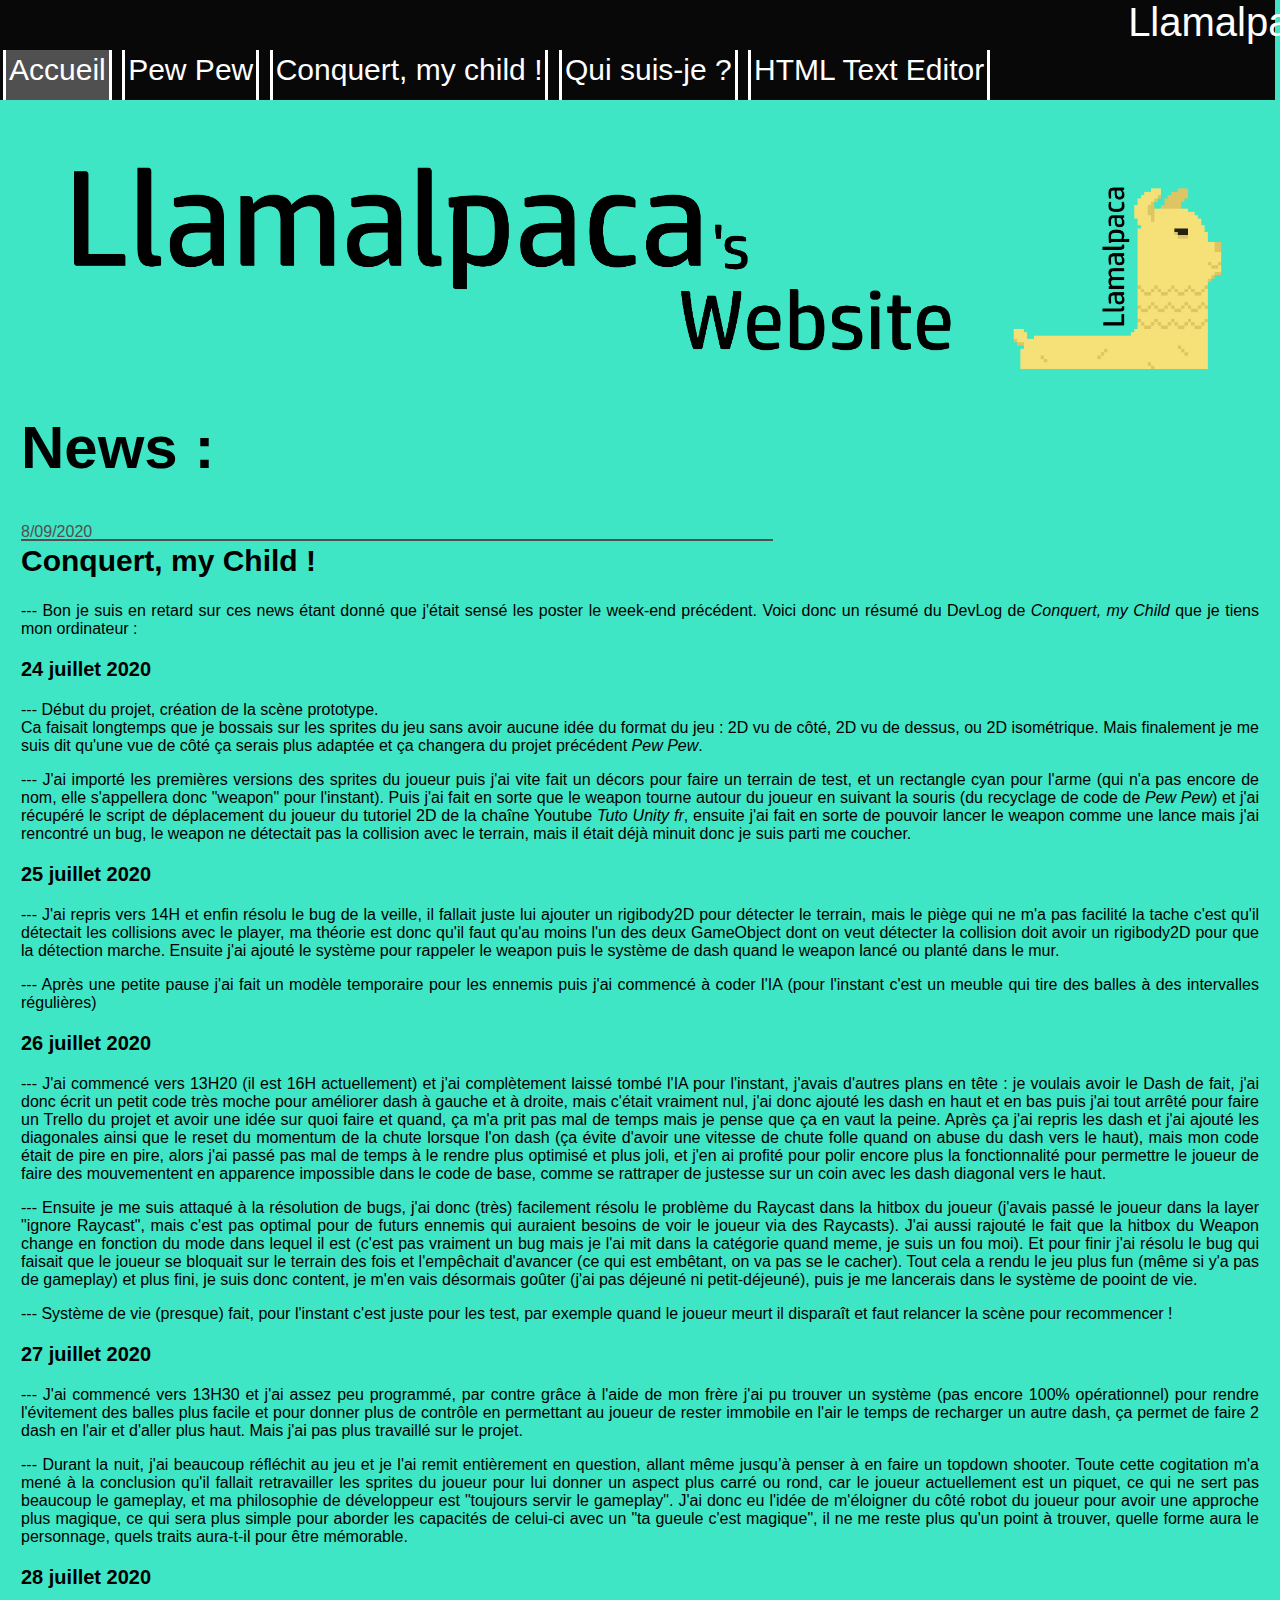
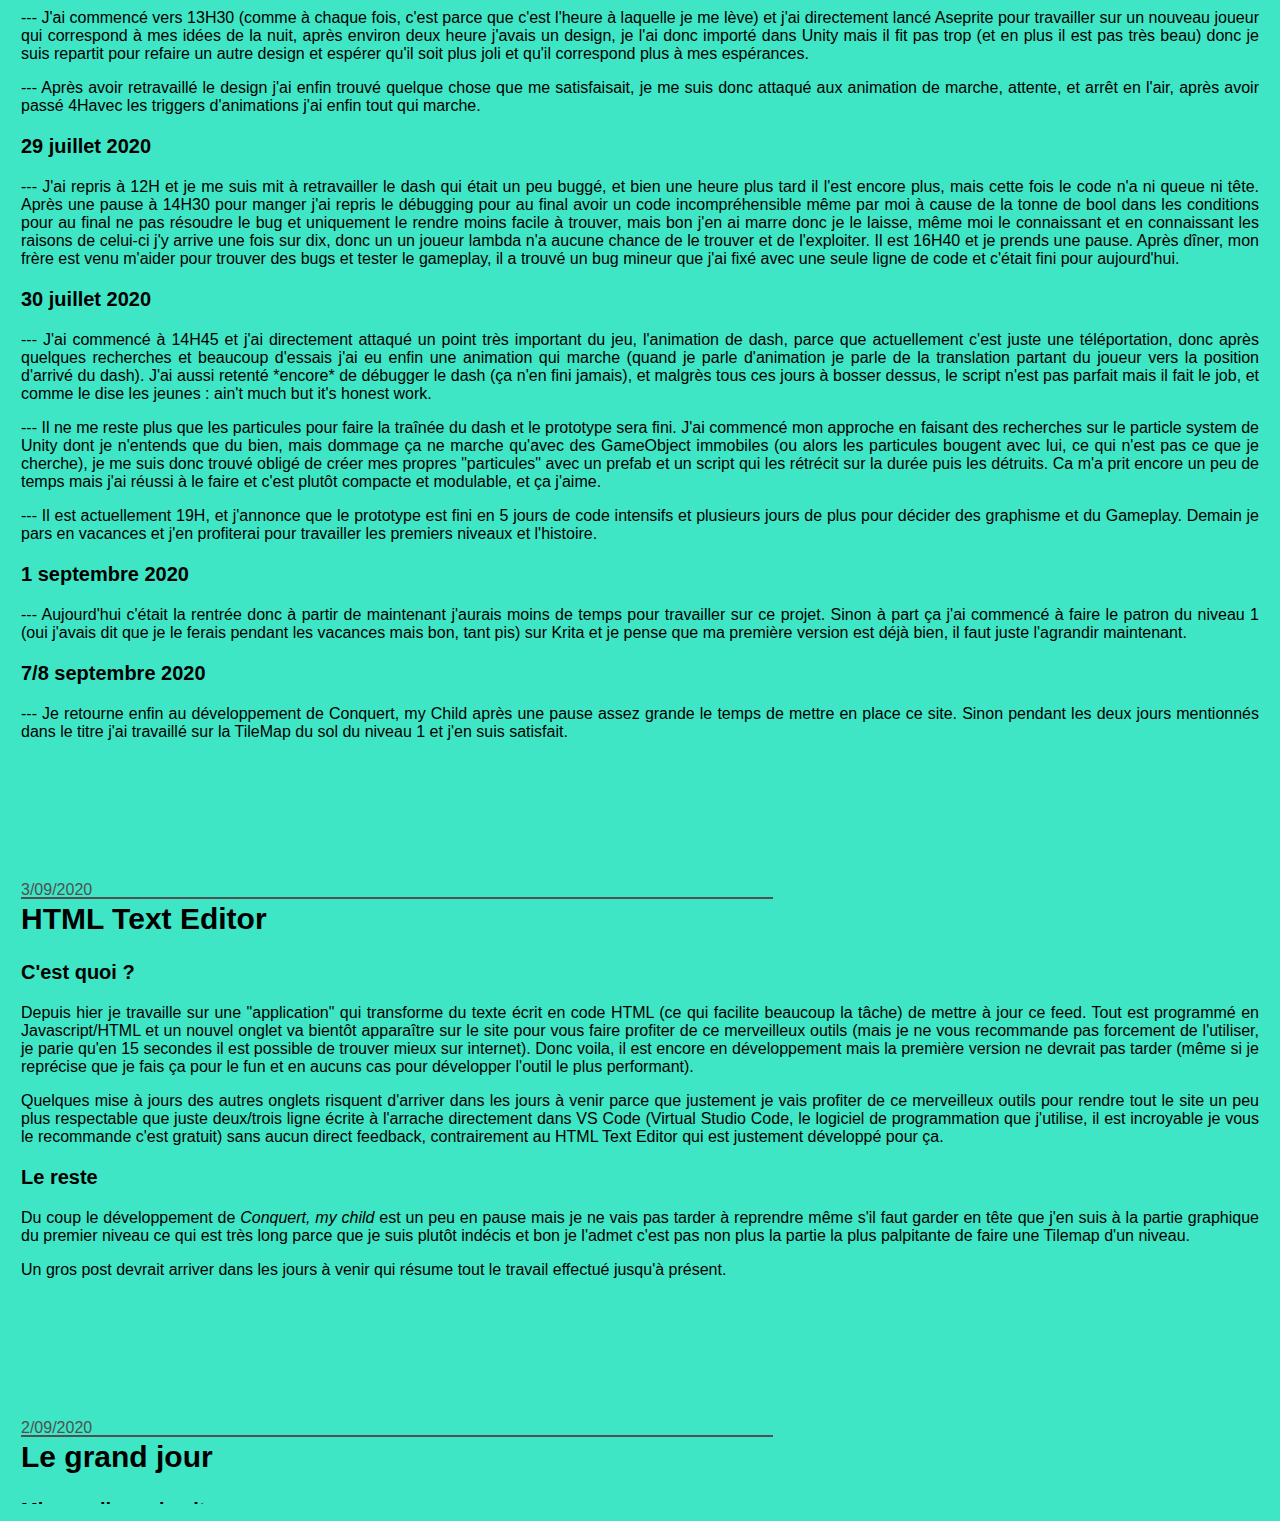
<file: index.html>
<!doctype html>
<html lang="en"> <!--Le premier à mettre "fr" ici est un homme mort-->
<head>
    <!--Setup des bases, dans l'ordre : 
        -Jquery, pour le Javascrpit (c'est une library INDISPENSABLE)
        -La mise en place de l'encodage ASCII (je crois, en vrai je suis pas sur mais UTF-8 quoi, tu les veux tes accents ou pas ?)
        -L'importation du CSS
        -L'importation du Javascript-->
    <script src="https://code.jquery.com/jquery-1.10.2.js"></script>
    <meta charset="utf-8">
    <link rel="stylesheet" href="CSS/style.css">
    <script type="text/javascript" src="Javascript/javascript.js"></script>

    <link rel="icon" href="CSS/Images/favicon.png">
    
    <title>Llamalpaca</title>

</head>
<body>

    


    <div id="blackBox">
        <div id="titleUp">Llamalpaca</div>
        <!--Tous les onglets : 
            -Accueil
            -Pew Pew
            -Conquert, my child !
            -Qui suis-je
            --->
        <span class="onglet_0 onglet" id="onglet_accueil" onclick="javascript:change_onglet('accueil');">Accueil</span>
        <span class="onglet_0 onglet" id="onglet_PewPew" onclick="javascript:change_onglet('PewPew');">Pew Pew</span>
        <span class="onglet_0 onglet" id="onglet_CMC!" onclick="javascript:change_onglet('CMC!');">Conquert, my child !</span>
        <span class="onglet_0 onglet" id="onglet_quiSuisJe" onclick="javascript:change_onglet('quiSuisJe');">Qui suis-je ?</span>
        <span class="onglet_0 onglet" id="onglet_HTE" onclick="javascript:change_onglet('HTE');">HTML Text Editor</span>
    </div>

    
    
    <!--Contenu correspondant aux onglets, ici c'est pour l'onglet ACCUEIL-->
    <div class="contenu_onglet" id="contenu_onglet_accueil">            
        <object type="text/html" data="accueil.html" width="100%" height="3000px"></object>
    </div>

    <!--Contenu correspondant aux onglets, ici c'est pour l'onglet PEW PEW-->
    <div class="contenu_onglet" id="contenu_onglet_PewPew">      
        <object type="text/html" data="PewPew.html" width="100%" height="600px"></object>
    </div>

    <!--Contenu correspondant aux onglets, ici c'est pour l'onglet CONQUERT, MY CHILD !-->
    <div class="contenu_onglet" id="contenu_onglet_CMC!">           
        <object type="text/html" data="CMC.html" width="100%" height="600px"></object>
    </div>

    <!--Contenu correspondant aux onglets, ici c'est pour l'onglet QUI SUIS-JE-->
    <div class="contenu_onglet" id="contenu_onglet_quiSuisJe">             
        <object type="text/html" data="quiSuisJe.html" width="100%" height="600px"></object>
    </div>

    <!--Contenu correspondant aux onglets, ici c'est pour l'onglet HTML TEXT EDITOR-->
    <div class="contenu_onglet" id="contenu_onglet_HTE">             
        <object type="text/html" data="HTE.html" width="100%" height="1000px"></object>
    </div>


    
    
    <script type="text/javascript"> //Fait en sorte que la page d'accueil soit justement l'accueil
        var anc_onglet = 'accueil';
        change_onglet(anc_onglet);
    </script>

</body>
<!--Créé par Anatrolll, script des onglets par Ybouane-->
</html>
</file>
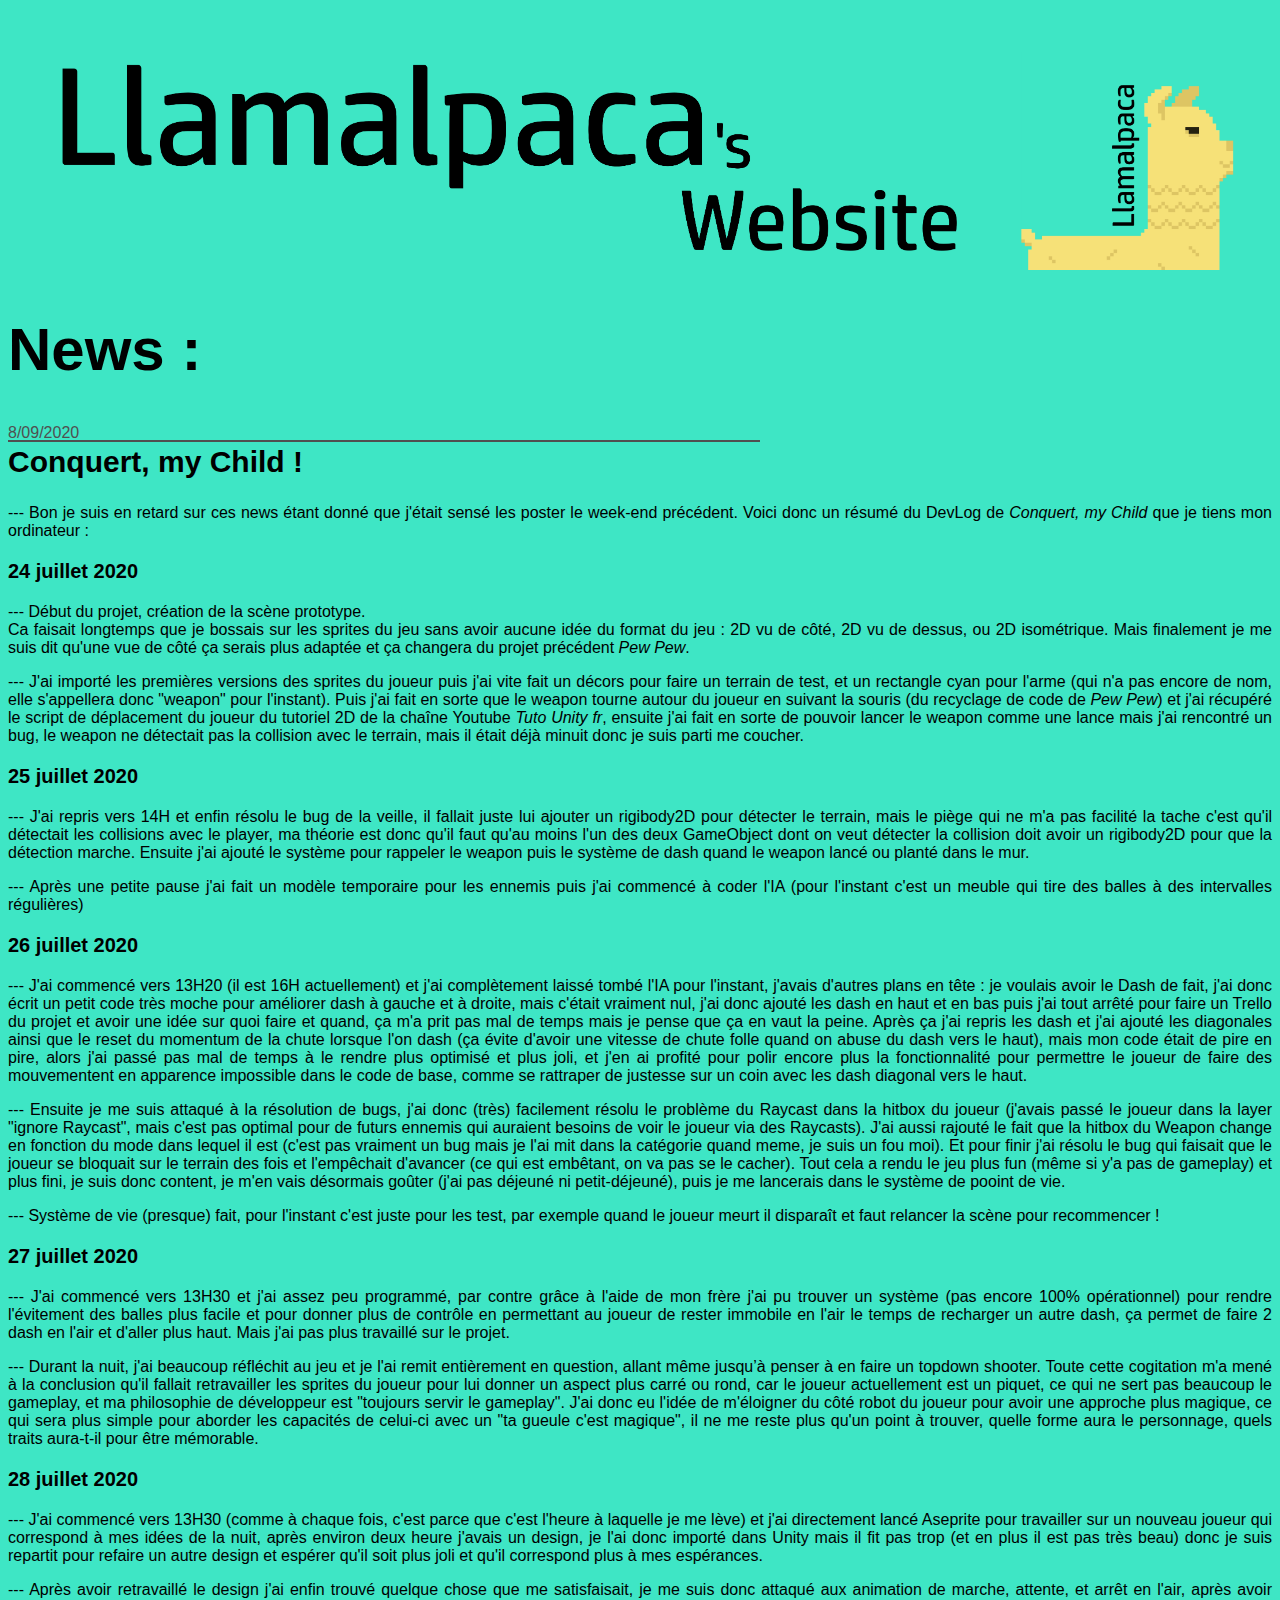
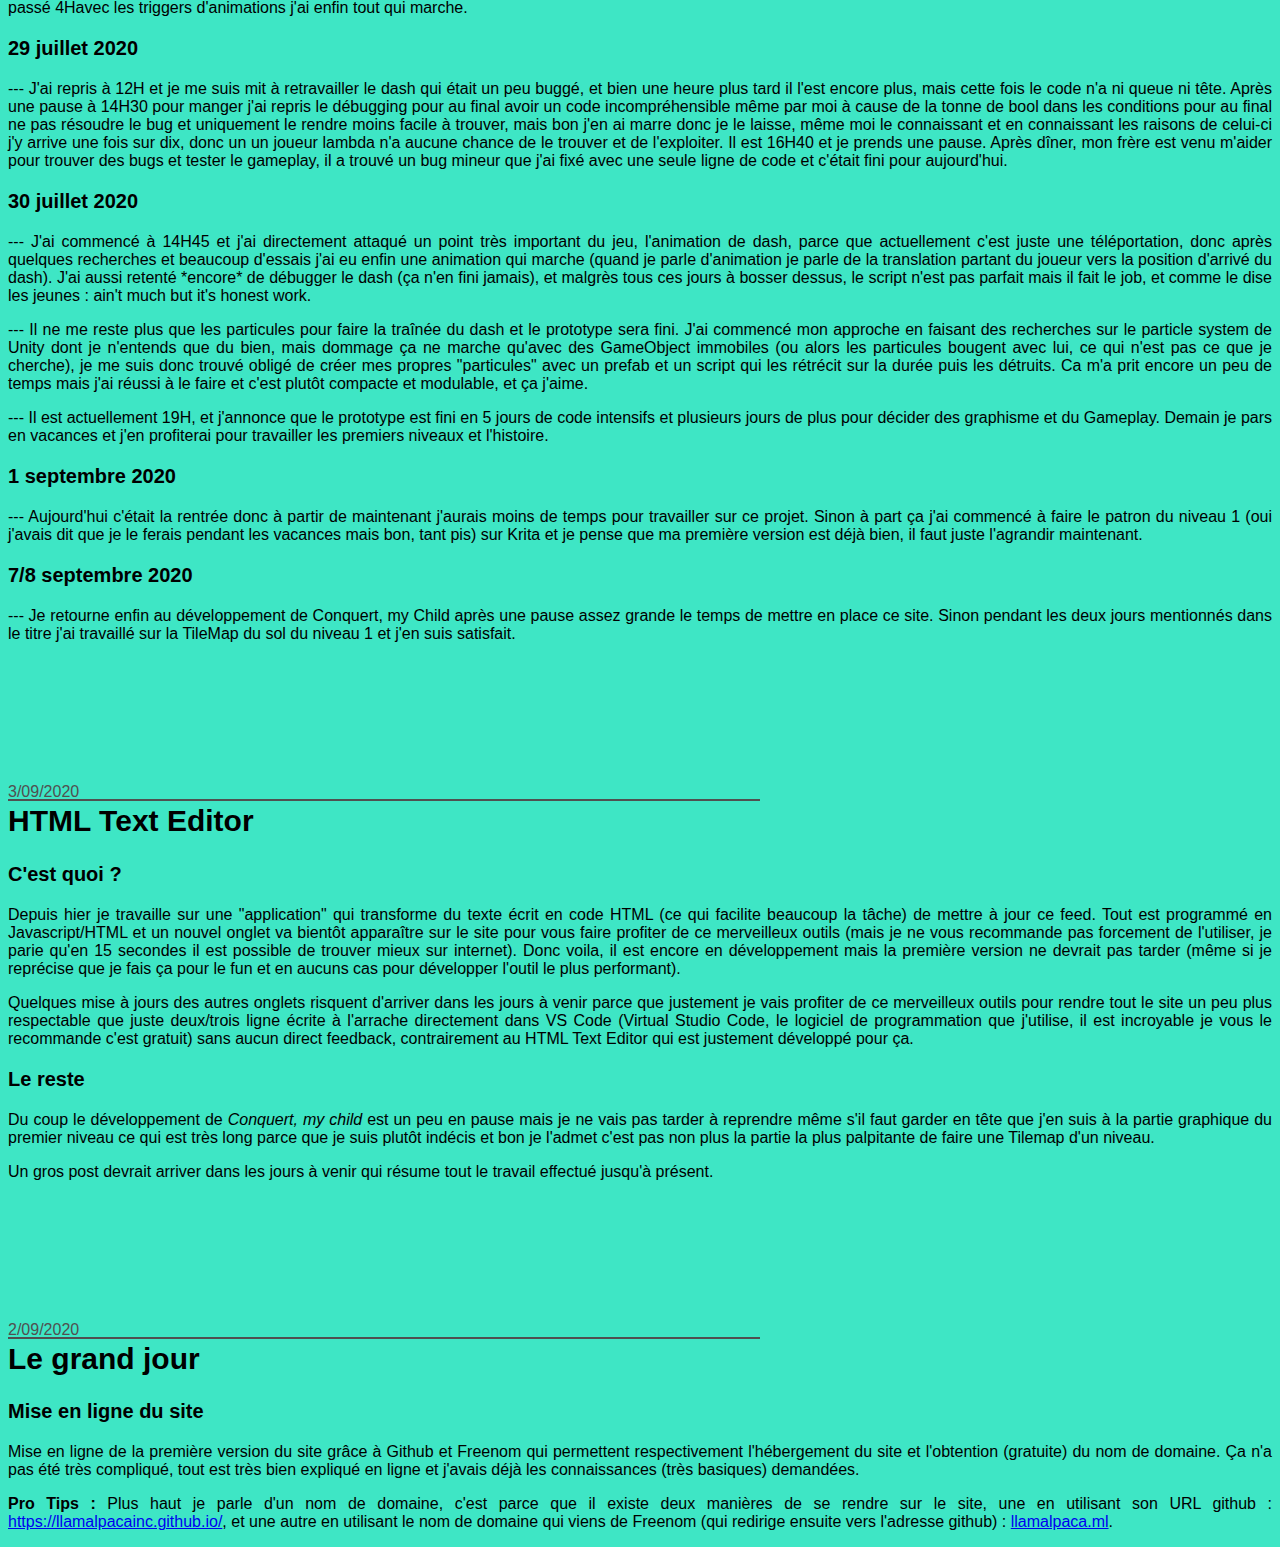
<file: accueil.html>
<!doctype html>
<html lang="en">
<head>
    <link rel="stylesheet" href="CSS/style.css">
</head>
<body>
    <div class="tilt" id="status" ><h3 id="splash" class="pop" onclick="splashText()"></h3></div> <!--Le splash text-->
    <img src="CSS/Images/couverture.png" alt="titre Llamalpaca"/> <!--Image de couverture-->


    <h1>News :</h1>

    <!--=========================================POST DU 8 SEPTEMBRE 2020=========================================-->
    <p class='date'>8/09/2020</h1>
    <hr color='#505050' width=750 align='left'>
    <h2 class='newsTitle'>Conquert, my Child !</h2>
    <p>--- Bon je suis en retard sur ces news étant donné que j'était sensé les poster le week-end précédent. Voici donc un résumé du DevLog de <i>Conquert, my Child</i> que je tiens mon ordinateur :</p>

    <h3>24 juillet 2020 </h3>
    <p>--- Début du projet, création de la scène prototype. <br/> Ca faisait longtemps que je bossais sur les sprites du jeu sans avoir aucune idée du format du jeu : 2D vu de côté, 2D vu de dessus, ou 2D isométrique. Mais finalement je me suis dit qu'une vue de côté ça serais plus adaptée et ça changera du projet précédent <i>Pew Pew</i>.
    </p>
    <p>--- J'ai importé les premières versions des sprites du joueur puis j'ai vite fait un décors pour faire un terrain de test, et un rectangle cyan pour l'arme (qui n'a pas encore de nom, elle s'appellera donc "weapon" pour l'instant). Puis j'ai fait en sorte que le weapon tourne autour du joueur en suivant la souris (du recyclage de code de <i>Pew Pew</i>) et j'ai récupéré le script de déplacement du joueur du tutoriel 2D de la chaîne Youtube <i>Tuto Unity fr</i>, ensuite j'ai fait en sorte de pouvoir lancer le weapon comme une lance mais j'ai rencontré un bug, le weapon ne détectait pas la collision avec le terrain, mais il était déjà minuit donc je suis parti me coucher.</p>
    
    <h3>25 juillet 2020</h3>
    <p>--- J'ai repris vers 14H et enfin résolu le bug de la veille, il fallait juste lui ajouter un rigibody2D pour détecter le terrain, mais le piège qui ne m'a pas facilité la tache c'est qu'il détectait les collisions avec le player, ma théorie est donc qu'il faut qu'au moins l'un des deux GameObject dont on veut détecter la collision doit avoir un rigibody2D pour que la détection marche. Ensuite j'ai ajouté le système pour rappeler le weapon puis le système de dash quand le weapon lancé ou planté dans le mur.</p>
    <p>--- Après une petite pause j'ai fait un modèle temporaire pour les ennemis puis j'ai commencé à coder l'IA (pour l'instant c'est un meuble qui tire des balles à des intervalles régulières)</p>
    
    <h3>26 juillet 2020</h3>
    <p>--- J'ai commencé vers 13H20 (il est 16H actuellement) et j'ai complètement laissé tombé l'IA pour l'instant, j'avais d'autres plans en tête : je voulais avoir le Dash de fait, j'ai donc écrit un petit code très moche pour améliorer dash à gauche et à droite, mais c'était vraiment nul, j'ai donc ajouté les dash en haut et en bas puis j'ai tout arrêté pour faire un Trello du projet et avoir une idée sur quoi faire et quand, ça m'a prit pas mal de temps mais je pense que ça en vaut la peine. Après ça j'ai repris les dash et j'ai ajouté les diagonales ainsi que le reset du momentum de la chute lorsque l'on dash (ça évite d'avoir une vitesse de chute folle quand on abuse du dash vers le haut), mais mon code était de pire en pire, alors j'ai passé pas mal de temps à le rendre plus optimisé et plus joli, et j'en ai profité pour polir encore plus la fonctionnalité pour permettre le joueur de faire des mouvementent en apparence impossible dans le code de base, comme se rattraper de justesse sur un coin avec les dash diagonal vers le haut.</p>
    <p>--- Ensuite je me suis attaqué à la résolution de bugs, j'ai donc (très) facilement résolu le problème du Raycast dans la hitbox du joueur (j'avais passé le joueur dans la layer "ignore Raycast", mais c'est pas optimal pour de futurs ennemis qui auraient besoins de voir le joueur via des Raycasts). J'ai aussi rajouté le fait que la hitbox du Weapon change en fonction du mode dans lequel il est (c'est pas vraiment un bug mais je l'ai mit dans la catégorie quand meme, je suis un fou moi). Et pour finir j'ai résolu le bug qui faisait que le joueur se bloquait sur le terrain des fois et l'empêchait d'avancer (ce qui est embêtant, on va pas se le cacher). Tout cela a rendu le jeu plus fun (même si y'a pas de gameplay) et plus fini, je suis donc content, je m'en vais désormais goûter (j'ai pas déjeuné ni petit-déjeuné), puis je me lancerais dans le système de pooint de vie.</p>
    <p>--- Système de vie (presque) fait, pour l'instant c'est juste pour les test, par exemple quand le joueur meurt il disparaît et faut relancer la scène pour recommencer !</p>
    
    <h3>27 juillet 2020</h3>
    <p>--- J'ai commencé vers 13H30 et j'ai assez peu programmé, par contre grâce à l'aide de mon frère j'ai pu trouver un système (pas encore 100% opérationnel) pour rendre l'évitement des balles plus facile et pour donner plus de contrôle en permettant au joueur de rester immobile en l'air le temps de recharger un autre dash, ça permet de faire 2 dash en l'air et d'aller plus haut. Mais j'ai pas plus travaillé sur le projet.</p>
    <p>--- Durant la nuit, j'ai beaucoup réfléchit au jeu et je l'ai remit entièrement en question, allant même jusqu’à penser à en faire un topdown shooter. Toute cette cogitation m'a mené à la conclusion qu'il fallait retravailler les sprites du joueur pour lui donner un aspect plus carré ou rond, car le joueur actuellement est un piquet, ce qui ne sert pas beaucoup le gameplay, et ma philosophie de développeur est "toujours servir le gameplay". J'ai donc eu l'idée de m'éloigner du côté robot du joueur pour avoir une approche plus magique, ce qui sera plus simple pour aborder les capacités de celui-ci avec un "ta gueule c'est magique", il ne me reste plus qu'un point à trouver, quelle forme aura le personnage, quels traits aura-t-il pour être mémorable.</p>
    
    <h3>28 juillet 2020</h3>
    <p>--- J'ai commencé vers 13H30 (comme à chaque fois, c'est parce que c'est l'heure à laquelle je me lève) et j'ai directement lancé Aseprite pour travailler sur un nouveau joueur qui correspond à mes idées de la nuit, après environ deux heure j'avais un design, je l'ai donc importé dans Unity mais il fit pas trop (et en plus il est pas très beau) donc je suis repartit pour refaire un autre design et espérer qu'il soit plus joli et qu'il correspond plus à mes espérances.</p>
    <p>--- Après avoir retravaillé le design j'ai enfin trouvé quelque chose que me satisfaisait, je me suis donc attaqué aux animation de marche, attente, et arrêt en l'air, après avoir passé 4Havec les triggers d'animations j'ai enfin tout qui marche.</p>
    
    <h3>29 juillet 2020</h3>
    <p>--- J'ai repris à 12H et je me suis mit à retravailler le dash qui était un peu buggé, et bien une heure plus tard il l'est encore plus, mais cette fois le code n'a ni queue ni tête. Après une pause à 14H30 pour manger j'ai repris le débugging pour au final avoir un code incompréhensible même par moi à cause de la tonne de bool dans les conditions pour au final ne pas résoudre le bug et uniquement le rendre moins facile à trouver, mais bon j'en ai marre donc je le laisse, même moi le connaissant et en connaissant les raisons de celui-ci j'y arrive une fois sur dix, donc un un joueur lambda n'a aucune chance de le trouver et de l'exploiter. Il est 16H40 et je prends une pause. Après dîner, mon frère est venu m'aider pour trouver des bugs et tester le gameplay, il a trouvé un bug mineur que j'ai fixé avec une seule ligne de code et c'était fini pour aujourd'hui.</p>
    
    <h3>30 juillet 2020</h3>
    <p>--- J'ai commencé à 14H45 et j'ai directement attaqué un point très important du jeu, l'animation de dash, parce que actuellement c'est juste une téléportation, donc après quelques recherches et beaucoup d'essais j'ai eu enfin une animation qui marche (quand je parle d'animation je parle de la translation partant du joueur vers la position d'arrivé du dash). J'ai aussi retenté *encore* de débugger le dash (ça n'en fini jamais), et malgrès tous ces jours à bosser dessus, le script n'est pas parfait mais il fait le job, et comme le dise les jeunes : ain't much but it's honest work. </p>
    <p>--- Il ne me reste plus que les particules pour faire la traînée du dash et le prototype sera fini. J'ai commencé mon approche en faisant des recherches sur le particle system de Unity dont je n'entends que du bien, mais dommage ça ne marche qu'avec des GameObject immobiles (ou alors les particules bougent avec lui, ce qui n'est pas ce que je cherche), je me suis donc trouvé obligé de créer mes propres "particules" avec un prefab et un script qui les rétrécit sur la durée puis les détruits. Ca m'a prit encore un peu de temps mais j'ai réussi à le faire et c'est plutôt compacte et modulable, et ça j'aime.</p>
    <p>--- Il est actuellement 19H, et j'annonce que le prototype est fini en 5 jours de code intensifs et plusieurs jours de plus pour décider des graphisme et du Gameplay. Demain je pars en vacances et j'en profiterai pour travailler les premiers niveaux et l'histoire.</p>
    
    <h3>1 septembre 2020</h3>
    <p>--- Aujourd'hui c'était la rentrée donc à partir de maintenant j'aurais moins de temps pour travailler sur ce projet. Sinon à part ça j'ai commencé à faire le patron du niveau 1 (oui j'avais dit que je le ferais pendant les vacances mais bon, tant pis) sur Krita et je pense que ma première version est déjà bien, il faut juste l'agrandir maintenant.</p>
    
    <h3>7/8 septembre 2020</h3>
    <p>--- Je retourne enfin au développement de Conquert, my Child après une pause assez grande le temps de mettre en place ce site. Sinon pendant les deux jours mentionnés dans le titre j'ai travaillé sur la TileMap du sol du niveau 1 et j'en suis satisfait.</p>





    <br/>
    <br/>
    <br/>
    <br/>
    <br/>
    <br/>
    <!--=========================================POST DU 3 SEPTEMBRE 2020=========================================-->
    <p class='date'>3/09/2020</h1>
    <hr color='#505050' width=750 align='left'>
    <h2 class='newsTitle'>HTML Text Editor</h2>
    <h3>C'est quoi ?</h3>
    <p>
        Depuis hier je travaille sur une "application" qui transforme du texte écrit en code HTML (ce qui facilite beaucoup la tâche) de mettre à jour ce feed. Tout est programmé en Javascript/HTML et un nouvel onglet
        va bientôt apparaître sur le site pour vous faire profiter de ce merveilleux outils (mais je ne vous recommande pas forcement de l'utiliser, je parie qu'en 15 secondes il est possible de trouver mieux sur
        internet). Donc voila, il est encore en développement mais la première version ne devrait pas tarder (même si je reprécise que je fais ça pour le fun et en aucuns cas pour développer l'outil le plus performant).
    </p>
    <p>
        Quelques mise à jours des autres onglets risquent d'arriver dans les jours à venir parce que justement je vais profiter de ce merveilleux outils pour rendre tout le site un peu plus respectable que juste
        deux/trois ligne écrite à l'arrache directement dans VS Code (Virtual Studio Code, le logiciel de programmation que j'utilise, il est incroyable je vous le recommande c'est gratuit) sans aucun direct
        feedback, contrairement au HTML Text Editor qui est justement développé pour ça.
    </p>
    <h3>Le reste</h3>
    <p>
        Du coup le développement de <i>Conquert, my child</i> est un peu en pause mais je ne vais pas tarder à reprendre même s'il faut garder en tête que j'en suis à la partie graphique du premier niveau ce qui
        est très long parce que je suis plutôt indécis et bon je l'admet c'est pas non plus la partie la plus palpitante de faire une Tilemap d'un niveau.
    </p>
    <p>Un gros post devrait arriver dans les jours à venir qui résume tout le travail effectué jusqu'à présent.</p>



    <br/>
    <br/>
    <br/>
    <br/>
    <br/>
    <br/>
    <!--=========================================POST DU 2 SPETEMBRE 2020=========================================-->
    <p class="date">2/09/2020</p>
    <hr color="#505050" width="750px" align="left"> 
    <h2 class="newsTitle">Le grand jour</h2>
    <h3>Mise en ligne du site</h3>
    <p>
        Mise en ligne de la première version du site grâce à Github et Freenom qui permettent respectivement l'hébergement du site et l'obtention (gratuite) du nom de domaine. Ça n'a pas été très compliqué, tout est
        très bien expliqué en ligne et j'avais déjà les connaissances (très basiques) demandées.
    </p>
    <p>
        <b>Pro Tips :</b> Plus haut je parle d'un nom de domaine, c'est parce que il existe deux manières de se rendre sur le site, une en utilisant son URL github : <a href="https://llamalpacainc.github.io/" target="_blank">
        https://llamalpacainc.github.io/</a>, et une autre en utilisant le nom de domaine qui viens de Freenom (qui redirige ensuite vers l'adresse github) : <a href="http://llamalpaca.ml" target="_blank">llamalpaca.ml</a>.
    </p>
</body>
</html>
</file>
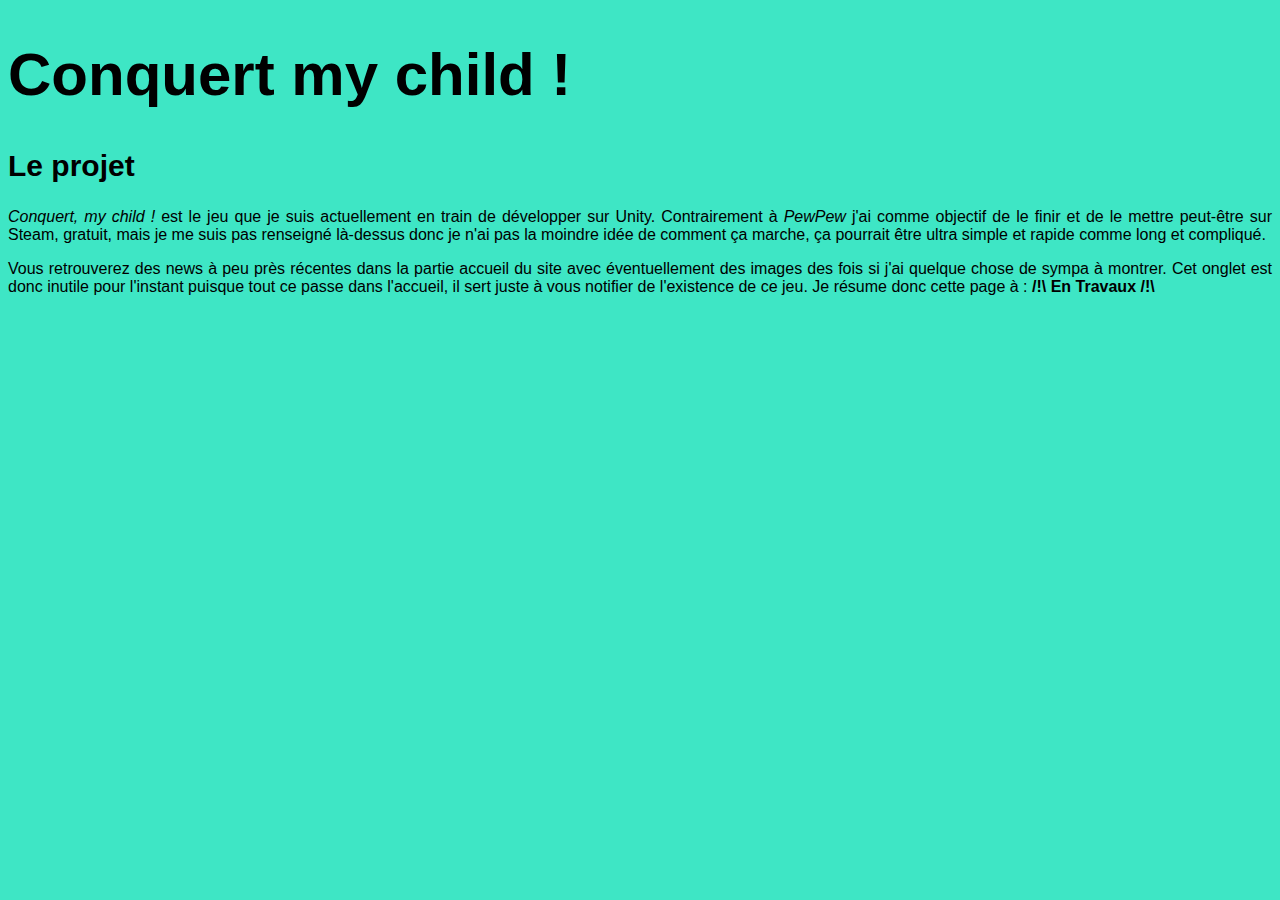
<file: CMC.html>
<!doctype html>
<html lang="en">
<head>
    <link rel="stylesheet" href="CSS/style.css">
</head>
<body>
    <h1>Conquert my child !</h1>
    <h2>Le projet</h2>
<p>
    <i>Conquert, my child !</i> est le jeu que je suis actuellement en train de développer sur Unity. Contrairement à <i>PewPew</i> j'ai comme objectif de le finir et de le mettre peut-être sur Steam, gratuit, mais
    je me suis pas renseigné là-dessus donc je n'ai pas la moindre idée de comment ça marche, ça pourrait être ultra simple et rapide comme long et compliqué.
</p>
<p>
    Vous retrouverez des news à peu près récentes dans la partie accueil du site avec éventuellement des images des fois si j'ai quelque chose de sympa à montrer. Cet onglet est donc inutile pour l'instant puisque
    tout ce passe dans l'accueil, il sert juste à vous notifier de l'existence de ce jeu. Je résume donc cette page à : <b>/!\ En Travaux /!\</b>
</p>
</body>
</html>
</file>
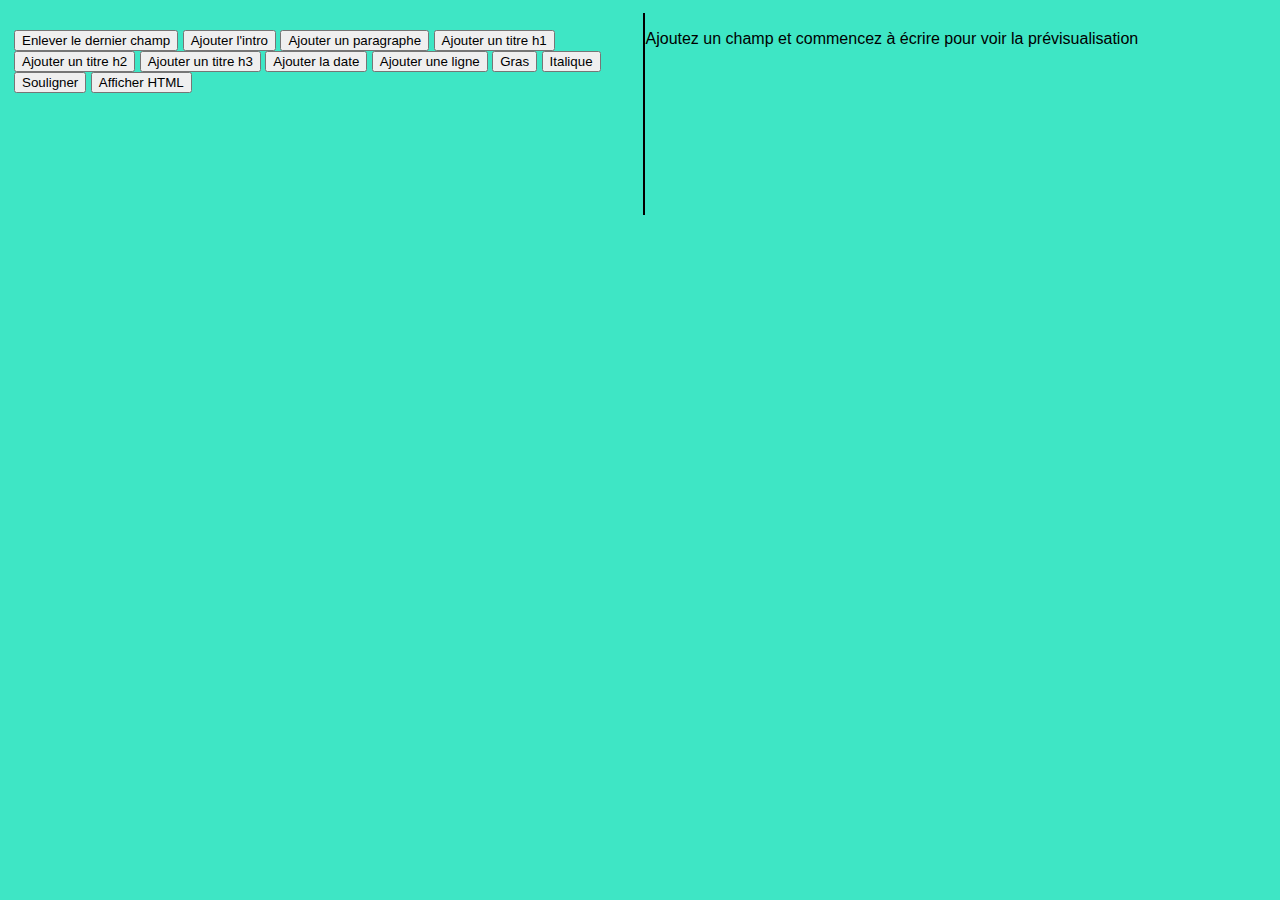
<file: HTE.html>
<!doctype html>
<html lang="en">

<head> 		
    <meta charset="utf-8">
    <link rel="stylesheet" href="CSS/style.css">
	<script type="text/javascript" src="Javascript/javascriptHTE.js"></script>
	<script type="text/javascript" src="http://ajax.googleapis.com/ajax/libs/jquery/3.0.0/jquery.min.js"></script>
</head>

<body>
	<table>
		<td>
			<p id="inputTD">
				<button onclick="removeLast()"> Enlever le dernier champ</button>
				<button onclick="addIntro()"> Ajouter l'intro </button>
				<button onclick="addInputP()"> Ajouter un paragraphe </button>
				<button onclick="addInputH1()"> Ajouter un titre h1 </button>
				<button onclick="addInputH2(false)"> Ajouter un titre h2 </button>
				<button onclick="addInputH3()"> Ajouter un titre h3 </button>
				<button onclick="addInputDate(false)"> Ajouter la date </button>
				<button onclick="addLine()"> Ajouter une ligne </button>
				<button onclick="addBold()"> Gras </button>
				<button onclick="addItalic()"> Italique </button>
				<button onclick="addUnderline()"> Souligner </button>
				<button onclick="showHTML()"> Afficher HTML </button>
			</p>
		</td>
		<td id="outputTD">
			<p id="toPrintPreview">Ajoutez un champ et commencez à écrire pour voir la prévisualisation</p>
			<div id="space"></div>
			<p id="toPrintRaw">Ajoutez un champ pour voir l'HTML</p>
		</td>
	</table>
	
	
</body>
</html>
</file>
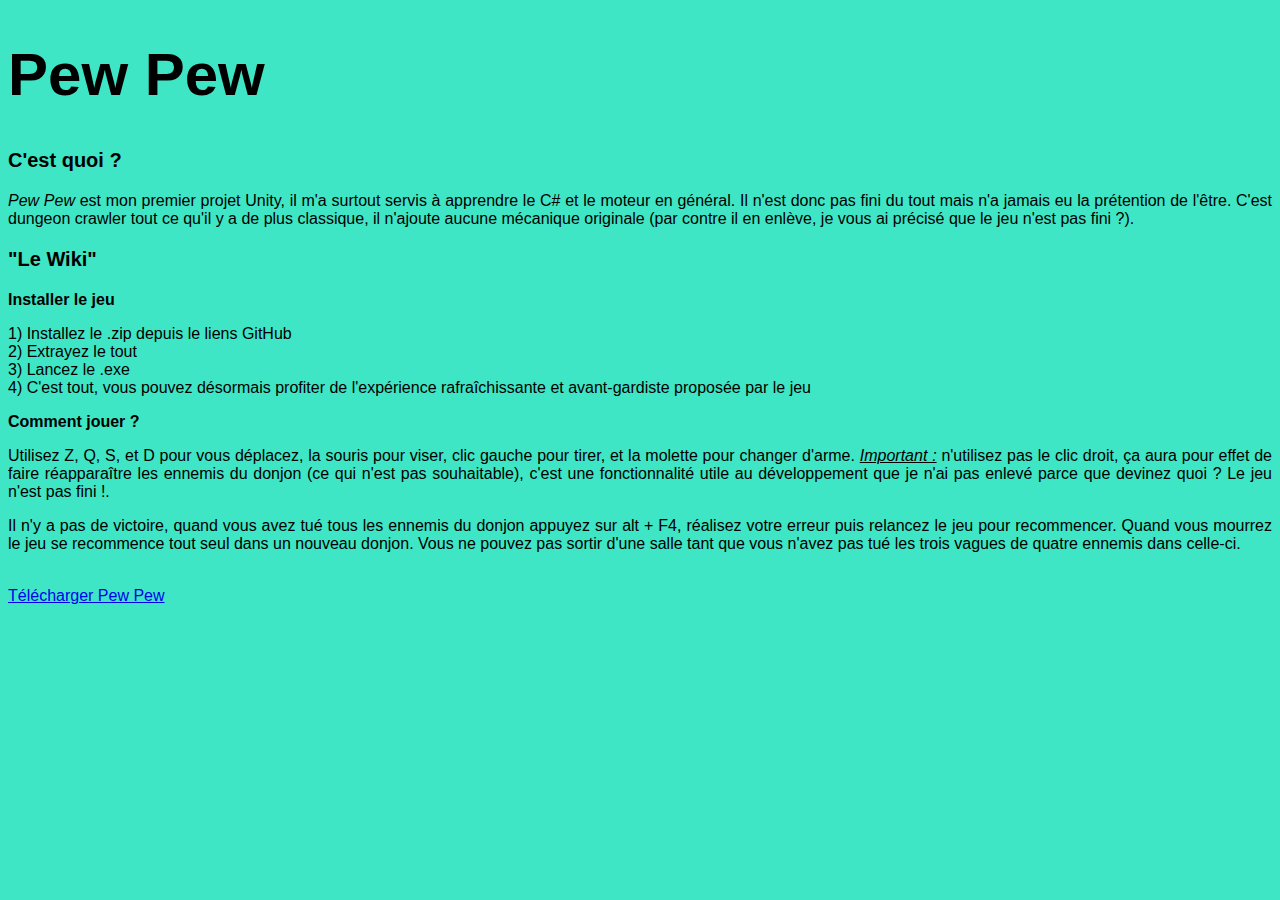
<file: PewPew.html>
<!doctype html>
<html lang="en">
<head>
    <link rel="stylesheet" href="CSS/style.css">
</head>
<body>
    <h1>Pew Pew</h1>
    <h3>C'est quoi ?</h3>
    <p>
        <i>Pew Pew</i> est mon premier projet Unity, il m'a surtout servis à apprendre le C# et le moteur en général. Il n'est donc pas fini du tout mais n'a jamais eu la prétention de l'être. C'est dungeon crawler tout
        ce qu'il y a de plus classique, il n'ajoute aucune mécanique originale (par contre il en enlève, je vous ai précisé que le jeu n'est pas fini ?).
    </p>
    <h3>"Le Wiki"</h3>
    <p><b>Installer le jeu</b></p>
    <p>
        1) Installez le .zip depuis le liens GitHub<br/>
        2) Extrayez le tout<br/>
        3) Lancez le .exe<br/>
        4) C'est tout, vous pouvez désormais profiter de l'expérience rafraîchissante et avant-gardiste proposée par le jeu
    </p>
    <p><b>Comment jouer ?</b></p>
    <p>
        Utilisez Z, Q, S, et D pour vous déplacez, la souris pour viser, clic gauche pour tirer, et la molette pour changer d'arme. <u><i>Important :</i></u> n'utilisez pas le clic droit, ça aura pour effet de faire
        réapparaître les ennemis du donjon (ce qui n'est pas souhaitable), c'est une fonctionnalité utile au développement que je n'ai pas enlevé parce que devinez quoi ? Le jeu n'est pas fini !.
    <br/></p>
    <p>
        Il n'y a pas de victoire, quand vous avez tué tous les ennemis du donjon appuyez sur alt + F4, réalisez votre erreur puis relancez le jeu pour recommencer. Quand vous mourrez le jeu se recommence tout seul dans
        un nouveau donjon. Vous ne pouvez pas sortir d'une salle tant que vous n'avez pas tué les trois vagues de quatre ennemis dans celle-ci.
    </p>
    <br/>
    <a href="https://github.com/llamalpacaInc/PewPew" target="_blank">Télécharger Pew Pew</a>

</body>
</html>
</file>
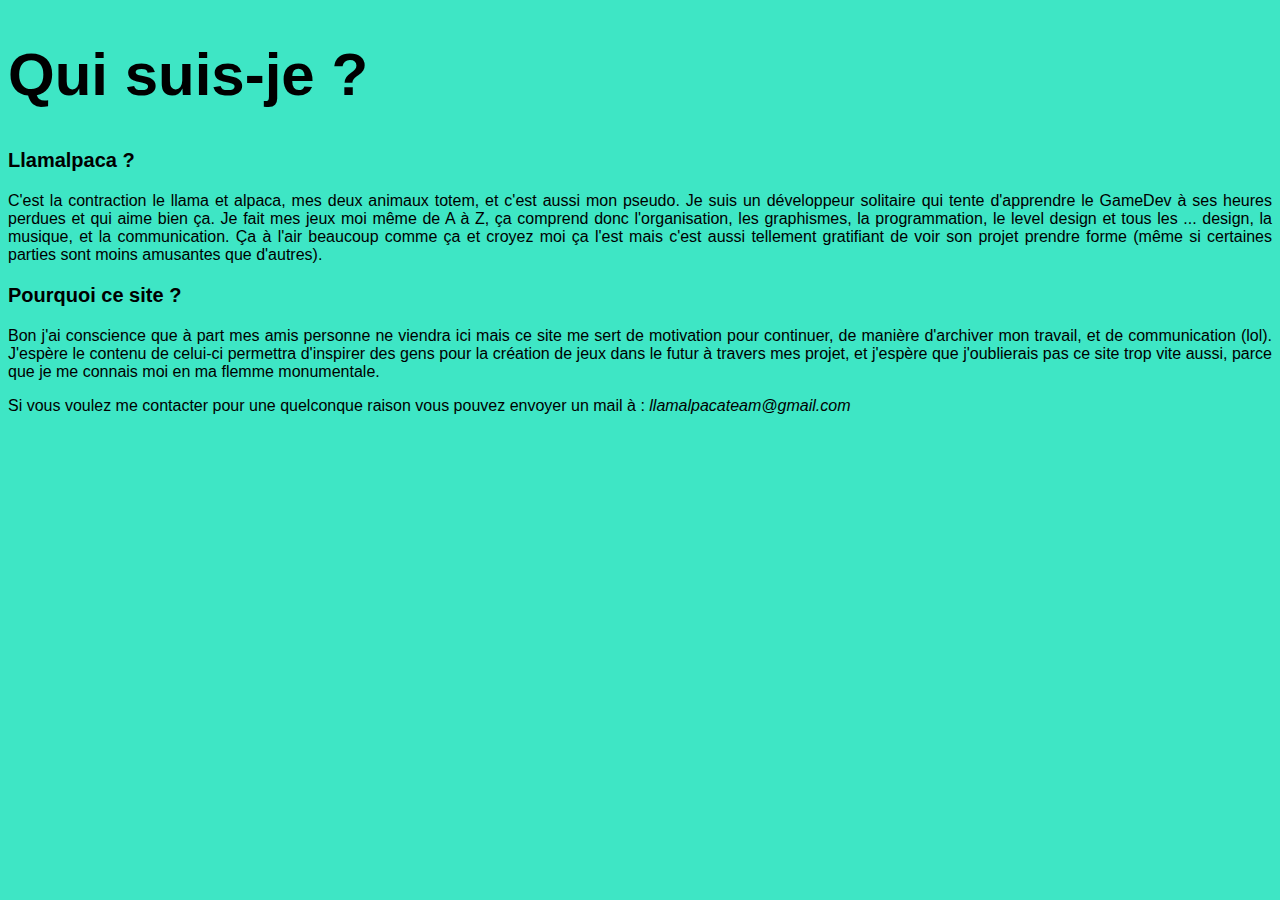
<file: quiSuisJe.html>
<!doctype html>
<html lang="en">
<head>
    <link rel="stylesheet" href="CSS/style.css">
</head>
<body>
    <h1>Qui suis-je ?</h1>
    <h3>Llamalpaca ?</h3>
    <p>
        C'est la contraction le llama et alpaca, mes deux animaux totem, et c'est aussi mon pseudo. Je suis un développeur solitaire qui tente d'apprendre le GameDev à ses heures perdues et qui aime bien ça. Je fait
        mes jeux moi même de A à Z, ça comprend donc l'organisation, les graphismes, la programmation, le level design et tous les ... design, la musique, et la communication. Ça à l'air beaucoup comme ça et croyez
        moi ça l'est mais c'est aussi tellement gratifiant de voir son projet prendre forme (même si certaines parties sont moins amusantes que d'autres).
    </p>
    <h3>Pourquoi ce site ?</h3>
    <p>
        Bon j'ai conscience que à part mes amis personne ne viendra ici mais ce site me sert de motivation pour continuer, de manière d'archiver mon travail, et de communication (lol). J'espère le contenu de celui-ci
        permettra d'inspirer des gens pour la création de jeux dans le futur à travers mes projet, et j'espère que j'oublierais pas ce site trop vite aussi, parce que je me connais moi en ma flemme monumentale.
    </p>
    <p>
        Si vous voulez me contacter pour une quelconque raison vous pouvez envoyer un mail à : <i>llamalpacateam@gmail.com</i>
    </p>
</body>
</html>
</file>
<file: CSS/style.css>
.date
{
    color: #505050;
    margin-bottom: -10px;
}

.newsTitle
{
    margin-top: -5px;
}

#titleUp
{
    color: white;
    margin-left: 88.5%;
    font-size: 40px;
}

h1 /* le titre h1 */
{
    font-size: 60px;
}

h2 
{
    font-size: 30px
}

h3
{
    font-size: 20px
}

img /* La bannière/titre */
{
    width: 95%;
    margin-left: 2.5%;
    margin-top: 2.5%;
}

body /* J'ai besoin de l'expliqué lui ? */
{
    background-color: #3EE6C5;
    font-family: sans-serif;
    text-align: justify;
}


.onglet /* Défini les prpriétés générales des onglets */
{
    margin-top: 5px;
    border-left: 3px solid white;
    border-right: 3px solid white;
    height: 44px;
    display:inline-block;
    margin-left:3px;
    margin-right:3px;
    padding:3px;
    cursor:pointer;
    -moz-user-select: none; /* Firefox */
    -webkit-user-select: none; /* Chrome, Safari, Opéra depuis la version 15 */
    -ms-user-select: none; /* Internet explorer depuis la version 10 et Edge */
    user-select: none; /* Propriété standard */
}
.onglet:hover /* Action quand quelqu'un passe sa souris sur un onglet */ 
{
    background:#303030;
}
.onglet_0 /* Onglet en arrière-plan */
{
    background-color: #080808;
    color: white;
    font-size: 30px;
}
.onglet_1 /* Onglet sélectionné */
{
    background-color:#505050;
    color: white;
    border-bottom:0px solid black;
    font-size: 30px;

}
.contenu_onglet /* Le texte contenu dans chaque onglet */
{
    margin-top:-1px;
    padding:5px;
    display:none;
}

#blackBox
{

    background-color: #080808;
    margin-left: -8px;
    margin-top: -8px;
    width: 100.85%;
    height: 100px;
}

table 
{
    width: 100%;
    border-spacing: 5px;
    word-break: break-all;
    text-align: left;
}

td 
{
    width: 50%;
    vertical-align: top;
}

textarea
{
    resize: vertical;
}

#outputTD 
{
    border-left: solid 2px black;
    width: 50%;
}

#space
{
    height: 100px;
}
</file>
